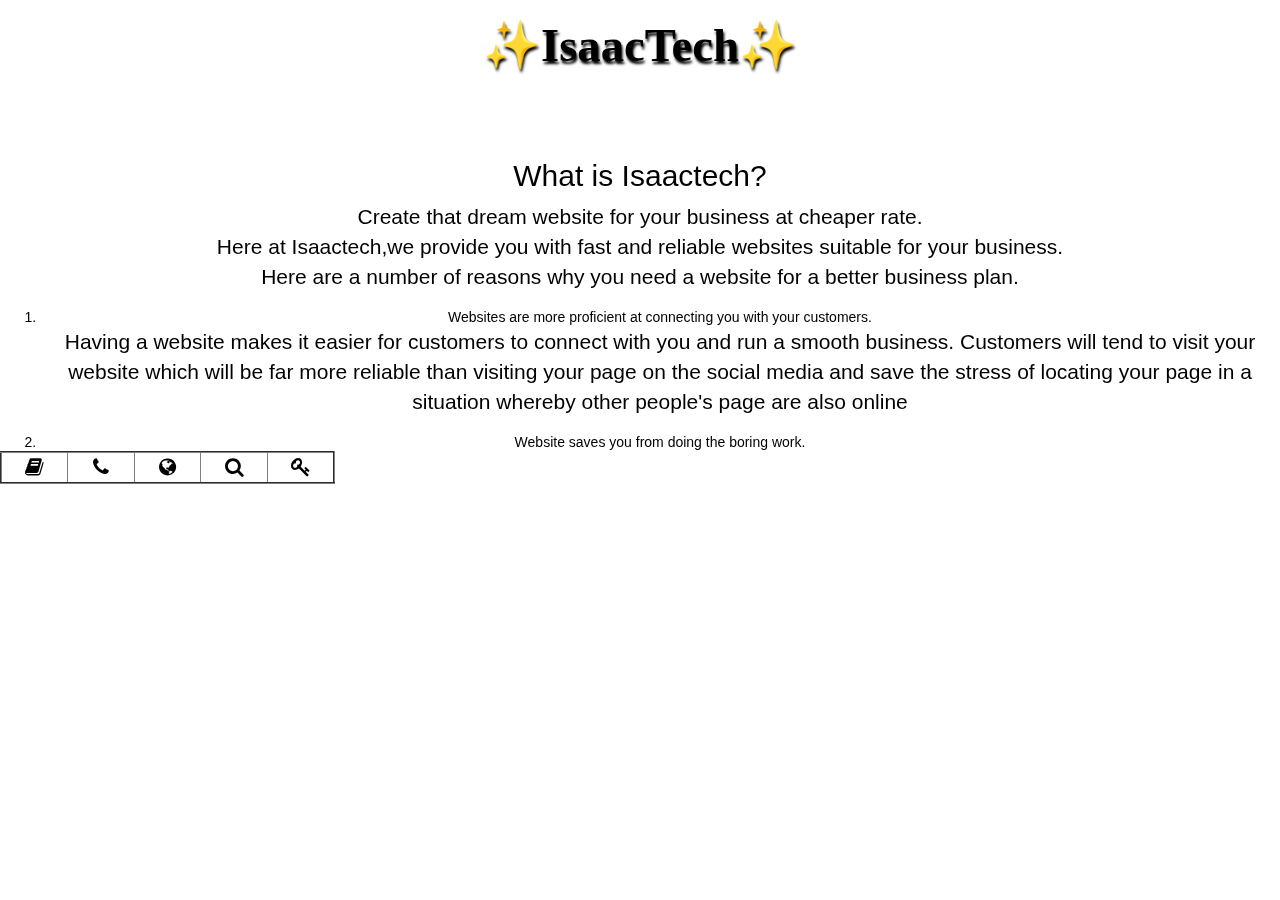
<file: index.html>
<!DOCTYPE html>
<html>
  <head>
    <script data-ad-client="ca-pub-1888536243093234" async src="https://pagead2.googlesyndication.com/pagead/js/adsbygoogle.js"></script>
    <meta charset="utf-8">
    <meta name="viewport" content="width=device-width, initial-scale=1">
    <meta http-equiv="content-type" content="text/html; charset=utf-8"/>
    <title>Isaac-webtech</title>
    <link rel="stylesheet" href="index.css">
    <script src="https://code.jquery.com/jquery-3.1.1.js"></script>
<!-- Latest compiled and minified CSS -->
<link rel="stylesheet" href="https://maxcdn.bootstrapcdn.com/bootstrap/3.4.1/css/bootstrap.min.css">

<!-- jQuery library -->
<script src="https://ajax.googleapis.com/ajax/libs/jquery/3.5.1/jquery.min.js"></script>

<!-- Latest compiled JavaScript -->
<script src="https://maxcdn.bootstrapcdn.com/bootstrap/3.4.1/js/bootstrap.min.js"></script>
<link rel="stylesheet" href="https://cdnjs.cloudflare.com/ajax/libs/font-awesome/4.7.0/css/font-awesome.min.css">
  </head>
  <body id="body">
    <div id="head">
      <table>
        <tr id="tab">
          <td id="title">
            <h1 id="name"><b>✨IsaacTech✨</b><h1>
          </td>
        </tr>
      </table>
    </div>
    <div id="level">
    <div class="jumbotron" id="body1">
      <center>
        <h2>What is Isaactech?</h2>
        <p>Create that dream website for your business at cheaper rate.</br>
           Here at Isaactech,we provide you with fast and reliable websites suitable for your business.</br>
           Here are a number of reasons why you need a website for a better business plan.</br>
           <ol>
             <li>Websites are more proficient at connecting you with your customers.</li>
            <p>Having a website makes it easier for customers to connect with you and run a smooth business. Customers will tend to visit your website which will be far more reliable than visiting your page on the social media and save the stress of locating your page in a situation whereby other people's page are also online</p>
           <li>Website saves you from doing the boring work.</li>
           <p>Owning a personal website for your business saves energy.With a website you don't need to type all the long details about your brand like you would do on a social media page.All details and information about your product will be available on your website once and for all and that ends the era of exhausting typing</p>
          <li>Websites are always on the internet 24/7.</li>
          <p>You might not be available online all day long but your website is always up and running.</br>Customers can reach out to your brand anytime anywhere without you being around which is also an headstart for a successful business or brand</p>
          <li>Websites enables fast reach out to the customers.</li>
           <p>It is easier to promote a website than a social media page.</br>Having a website makes it possible to share links which are preferable than any other means</p>
           </ol>
           <p>With much more importance of owning a website for your brand. Here are the services we provide <a href="myservice.html" id="myservice"></br>My services</a></p>
        </p>
      </center>
    </div>
    </div>
    <table border=2>
      <tr>
        <td id="book">
          <a id="book" href="myservice.html">
          <i class="fa fa-book"></i></a>
        </td>
        <td id="port">
          <a id="port" href="contacts.html">
          <i class="fa fa-phone"></i></a>
        </td>
        <td id="contacts">
         <a id="contacts" href="portfolios.html">
          <i class="fa fa-globe"></i></a>
        </td>
        <td id="port">
          <a id="port" href="about.html">
          <i class="fa fa-search"></i></a>
        </td>
        <td id="settings">
          <a id="port" href="policy.html">
          <i class="fa fa-key"></i></a>
        </td>
      </tr>
    </table>
  </body>
  </html>
</file>
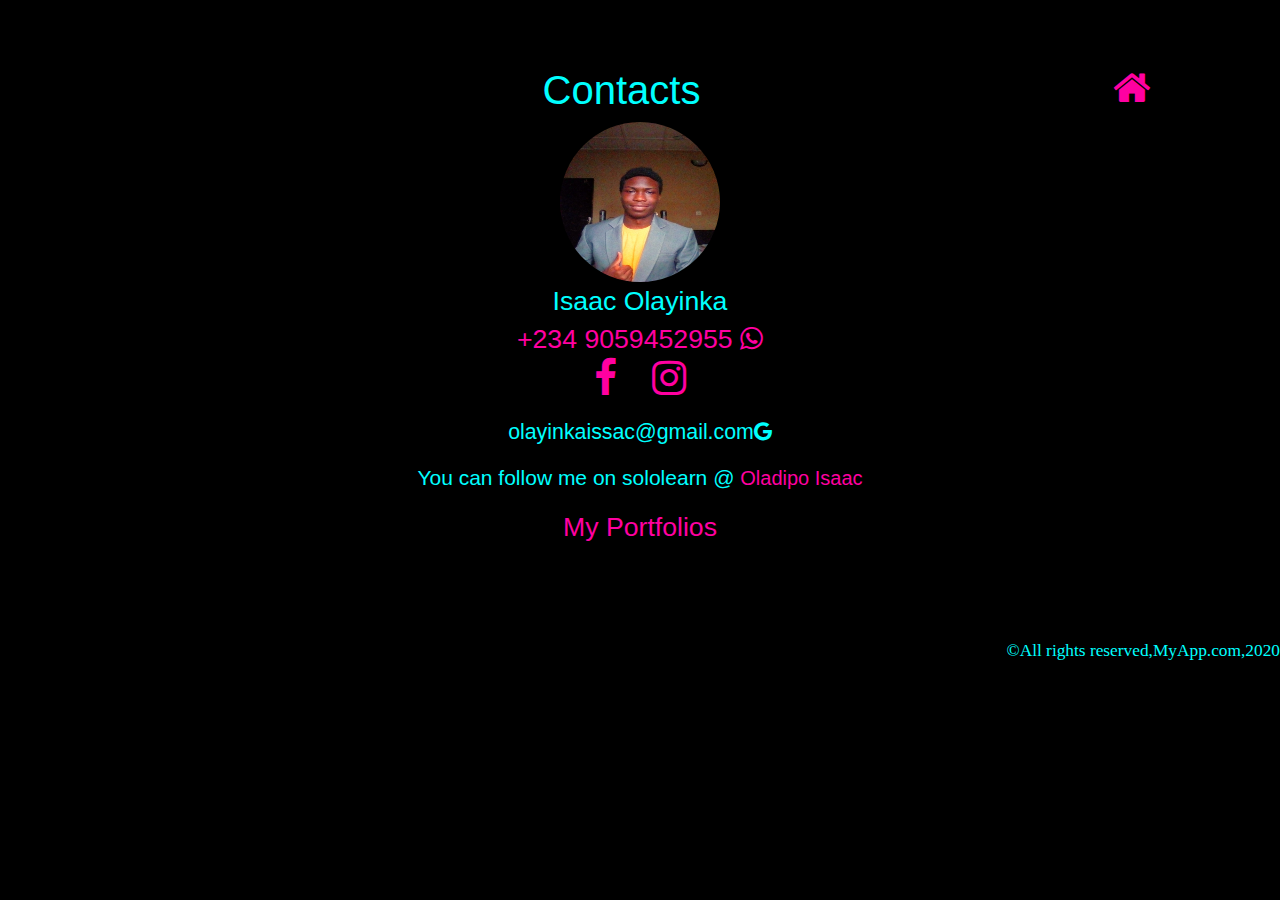
<file: contacts.html>
<html>
  <head>
    <meta charset="utf-8">
    <meta name="viewport" content="width=device-width, initial-scale=1">
    <meta http-equiv="content-type" content="text/html; charset=utf-8" />
    <title>Contact</title>
    <link rel="stylesheet" href="contacts.css">
    <script src="https://code.jquery.com/jquery-3.1.1.js"></script>
<!-- Latest compiled and minified CSS -->
<link rel="stylesheet" href="https://maxcdn.bootstrapcdn.com/bootstrap/3.4.1/css/bootstrap.min.css">

<!-- jQuery library -->
<script src="https://ajax.googleapis.com/ajax/libs/jquery/3.5.1/jquery.min.js"></script>

<!-- Latest compiled JavaScript -->
<script src="https://maxcdn.bootstrapcdn.com/bootstrap/3.4.1/js/bootstrap.min.js"></script>
<link rel="stylesheet" href="https://cdnjs.cloudflare.com/ajax/libs/font-awesome/4.7.0/css/font-awesome.min.css">
  </head>
  <body id="body1">
    <div class="container" id="level1">
      <div class="jumbotron" id="level2">
        <center>
        <h1 id="title">Contacts <a href="index.html"><i class="fa fa-home" id="home"></i></a></h1>
          <img id="me" src="IMG_20201009_112952_297.jpg">
        <p id="param">Isaac Olayinka</br>
        <a id="whatsapp" href="https://api.whatsapp.com/send?phone=2349059452955" id="back" target="_blank">+234 9059452955</a> <i id="whatsapp" class="fa fa-whatsapp"></i></br>
        <a href="https://facebook.com/isaac.olayinka.1/" target="_blank"><i id="facebook" class="fa fa-facebook"></i> </a>
        <a href="https://www.instagram.com/issac_olayinka?r=nametag" target="_blank">
          <i id="instagram" class="fa fa-instagram"></i></a></br>
         <p id="gmail">
           olayinkaissac@gmail.com<i class="fa fa-google"></i>
         </p>
         <p>
          You can follow me on sololearn @ <a id="solo" href="https://www.sololearn.com/Profile/15034257/?ref=app">Oladipo Isaac</a>
        </p>
        <p>
          <a id="port" href="portfolios.html">My Portfolios</a>
        </p>
        </center>
      </div>
    </div>
     <div class="copyright">
        &copyAll rights reserved,MyApp.com,2020
     </div>
  </body>
  </html>
</file>
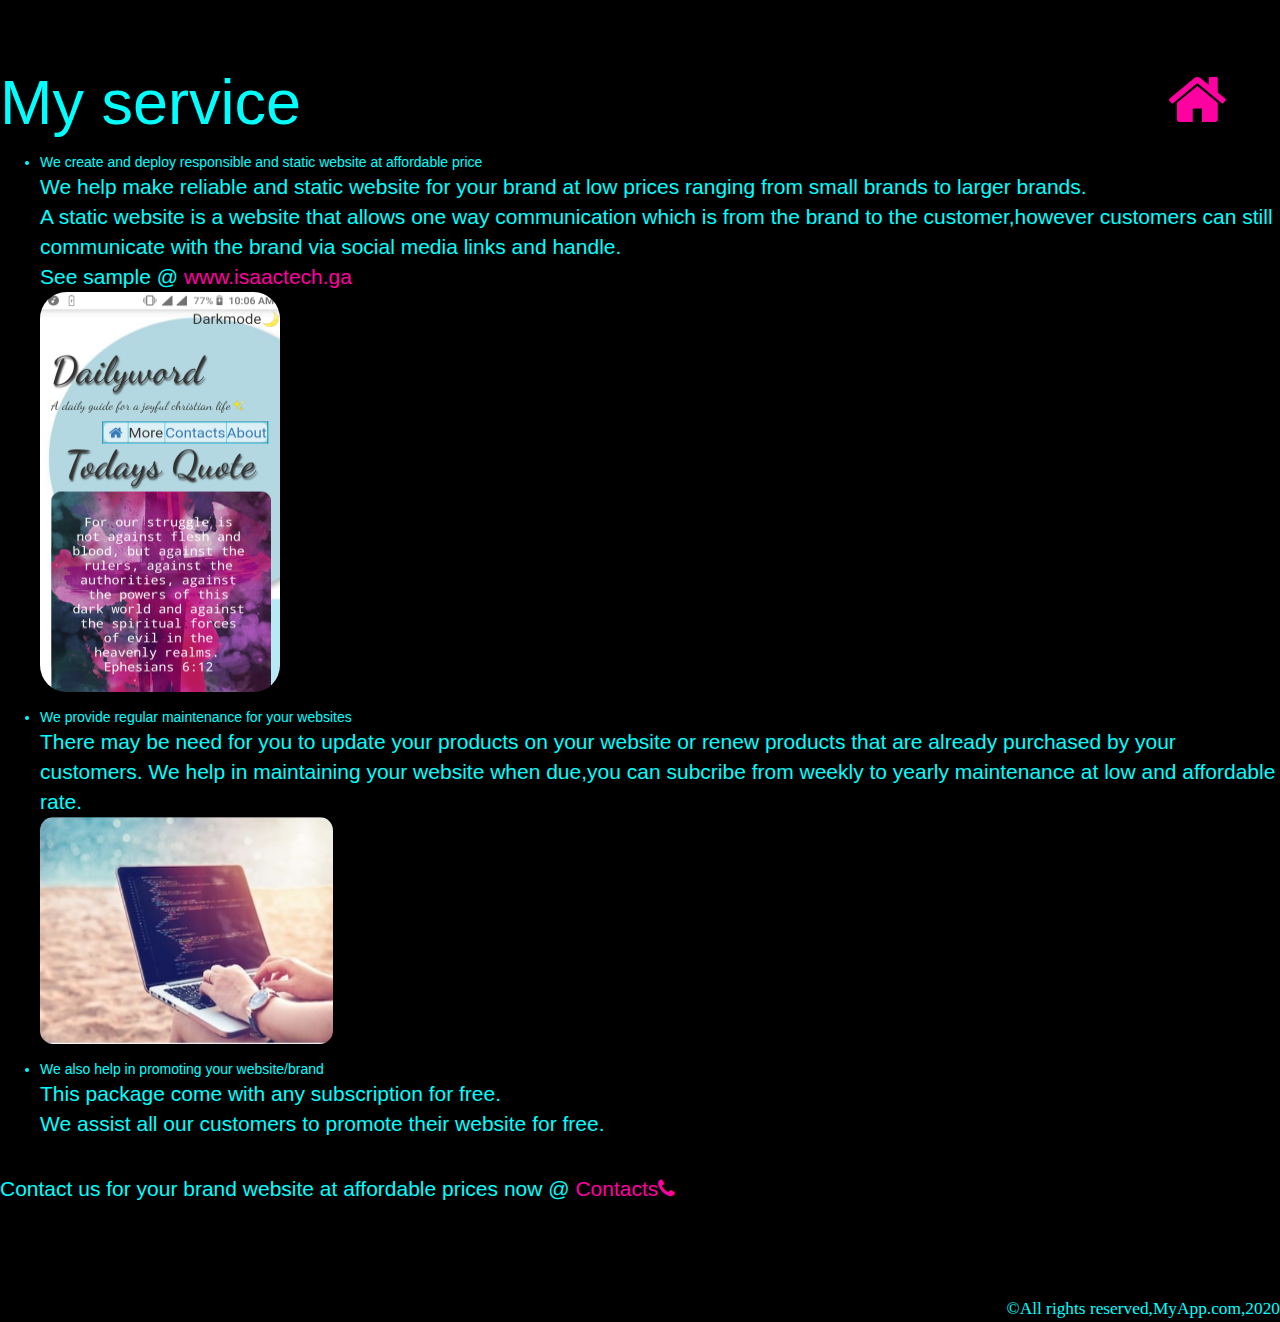
<file: myservice.html>
<!DOCTYPE html>
<html>
  <head>
    <meta charset="utf-8">
    <meta name="viewport" content="width=device-width, initial-scale=1">
    <meta http-equiv="content-type" content="text/html; charset=utf-8" />
    <title>My service</title>
    <link rel="stylesheet" href="myservice.css">
    <script src="https://code.jquery.com/jquery-3.1.1.js"></script>
<!-- Latest compiled and minified CSS -->
<link rel="stylesheet" href="https://maxcdn.bootstrapcdn.com/bootstrap/3.4.1/css/bootstrap.min.css">

<!-- jQuery library -->
<script src="https://ajax.googleapis.com/ajax/libs/jquery/3.5.1/jquery.min.js"></script>

<!-- Latest compiled JavaScript -->
<script src="https://maxcdn.bootstrapcdn.com/bootstrap/3.4.1/js/bootstrap.min.js"></script>
<link rel="stylesheet" href="https://cdnjs.cloudflare.com/ajax/libs/font-awesome/4.7.0/css/font-awesome.min.css">
  </head>
  <body id="body1">
    <div class="jumbotron" id="level">
      <h1 id="title">My service<a href="index.html"><i class="fa fa-home" id="home"></i></a></h1>
      <p>
        <ul><li>We create and deploy responsible and static website at affordable price</li><p>We help make reliable and static website for your brand at low prices ranging from small brands to larger brands.</br>
          A static website is a website that allows one way communication which is from the brand to the customer,however customers can still communicate with the brand via social media links and handle.</br>
           See sample @ <a href="https://issac-dev.github.io/dailyword/" id="pex1">www.isaactech.ga</a></br>
           <img id="ex1" src="Screenshot_20201009-100626.png">
           </p>
          <li>We provide regular maintenance for your websites</li><p>There may be need for you to update your products on your website or renew products that are already purchased by your customers. We help in maintaining your website when due,you can subcribe from weekly to yearly maintenance at low and affordable rate.</br>
          <img id="ex2" src="IMG_20201010_045335_291.jpg">
          </p>
          <li>We also help in promoting your website/brand</li><p>This package come with any subscription for free.</br>We assist all our customers to promote their website for free.</p>
        </ul>
        </br><p>Contact us for your brand website at affordable prices now @ <a href="contacts.html" id="contacts">Contacts<i class="fa fa-phone" id="contacts"></i></a></p>
      </p>
    </div>
    <div class="copyright">
        &copyAll rights reserved,MyApp.com,2020
     </div>
  </body>
  </html>
</file>
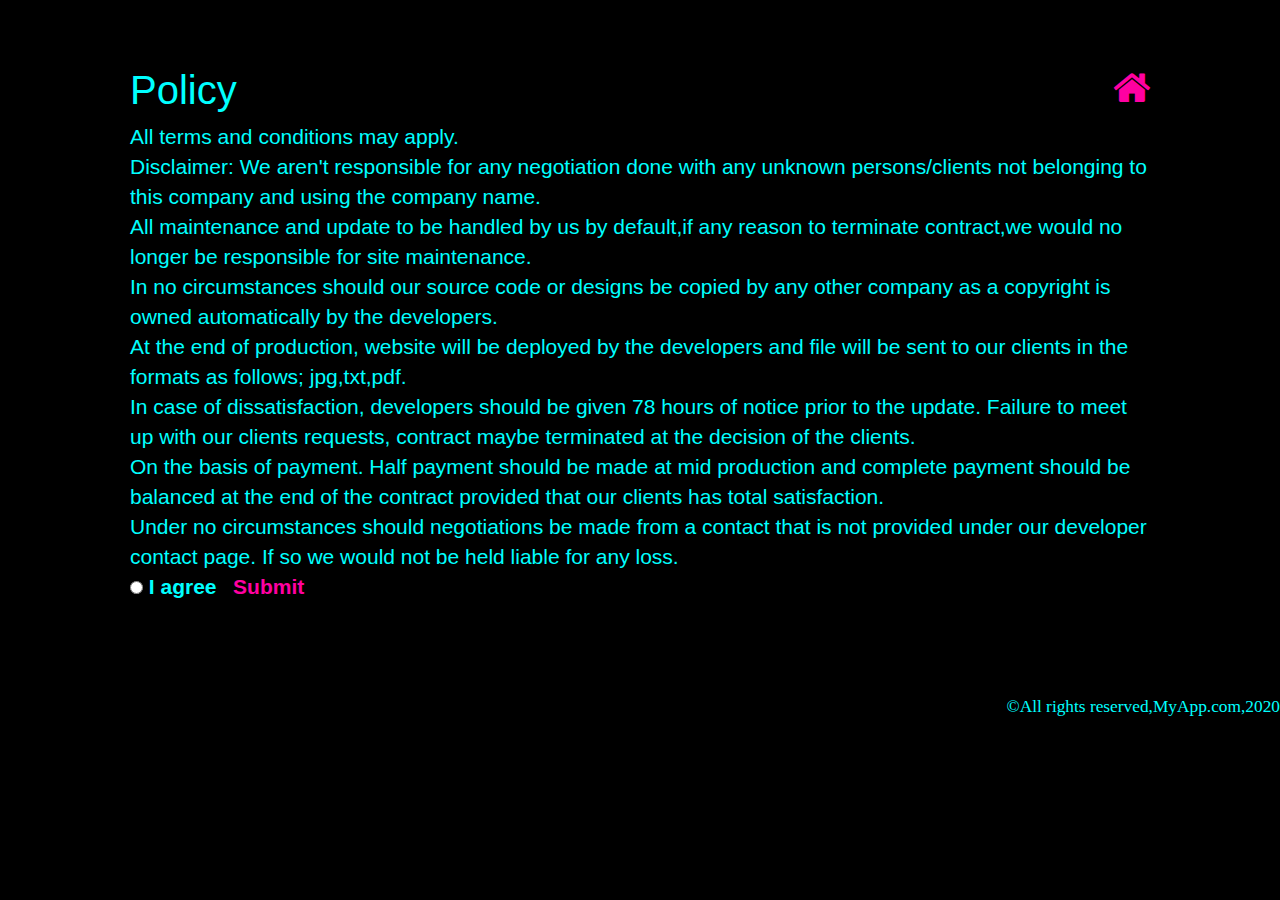
<file: policy.html>
<html>
  <head>
    <meta charset="utf-8">
    <meta name="viewport" content="width=device-width, initial-scale=1">
    <meta http-equiv="content-type" content="text/html; charset=utf-8" />
    <title>Policy</title>
    <link rel="stylesheet" href="policy.css">
    <script src="https://code.jquery.com/jquery-3.1.1.js"></script>
<!-- Latest compiled and minified CSS -->
<link rel="stylesheet" href="https://maxcdn.bootstrapcdn.com/bootstrap/3.4.1/css/bootstrap.min.css">

<!-- jQuery library -->
<script src="https://ajax.googleapis.com/ajax/libs/jquery/3.5.1/jquery.min.js"></script>

<!-- Latest compiled JavaScript -->
<script src="https://maxcdn.bootstrapcdn.com/bootstrap/3.4.1/js/bootstrap.min.js"></script>
<link rel="stylesheet" href="https://cdnjs.cloudflare.com/ajax/libs/font-awesome/4.7.0/css/font-awesome.min.css">
  </head>
  <body id="body1">
    <div id="level1" class="container">
      <div id="level2" class="jumbotron">
        <h1 id="title">Policy <a id="home" href="index.html"><i id="home" class="fa fa-home"></i></a></h1>
        <p>All terms and conditions may apply.</br>
        Disclaimer: We aren't responsible for any negotiation done with any unknown persons/clients not belonging to this company and using the company name.</br>
        All maintenance and update to be handled by us by default,if any reason to terminate contract,we would no longer be responsible for site maintenance.</br>
        In no circumstances should our source code or designs be copied by any other company as a copyright is owned automatically by the developers.</br>
        At the end of production, website will be deployed by the developers and file will be sent to our clients in the formats as follows; jpg,txt,pdf.</br>
        In case of dissatisfaction, developers should be given 78 hours of notice prior to the update. Failure to meet up with our clients requests, contract maybe terminated at the decision of the clients.</br>
        On the basis of payment. Half payment should be made at mid production and complete payment should be balanced at the end of the contract provided that our clients has total satisfaction.</br>
        Under no circumstances should negotiations be made from a contact that is not provided under our developer contact page. If so we would not be held liable for any loss.</br>
        <input type="radio" id="radio">  <b>I agree</b>  <a href="index.html" id="home1">Submit</a>
          </p>
      </div>
    </div>
    <div class="copyright">
        &copyAll rights reserved,MyApp.com,2020
     </div>
  </body>
  </html>
</file>
<file: index.css>
#body {
  background-color: white;
  color: black;
}
#myservice {
  color: pink;
}
#title {
  color: black;
  font-weight: bold;
  width: 15em;
  font-size: 100pt;
  text-align: center;
  font-family: cursive;
  }
#name {
  font-size: 35pt;
  text-shadow: 1pt 2pt 2pt;
  color: black;
}
#tab {
  height: 57pt;
}
#head {
  box-shadow: 0pt 0pt 0pt 2pt;
}
#body1 {
  background-color: white;
  color: black;
}
#level {
  height: 270pt;
  overflow: scroll;
  background-color: white;
  color: black;
}
#book {
  padding-top: -200pt;
  font-size: 15pt;
  text-align: center;
  width: 50pt;
  background-color: white;
  color: black;
  }
#port {
  padding-top: -200pt;
  font-size: 15pt;
  text-align: center;
  width: 50pt;
  color: black;
  background-color: white;
}
#contacts {
  padding-top: -200pt;
  font-size: 15pt;
  text-align: center;
  width: 50pt;
  color: black;
  background-color: white;
}
#settings {
  padding-top: -200pt;
  font-size: 15pt;
  text-align: center;
  width: 50pt;
  color: black;
  background-color: white;
}
</file>
<file: contacts.css>
#body1 {
  background-color: black;
  color: cyan;
}
#level1 {
  background-color: black;
  color: cyan;
}
#level2 {
  background-color: black;
  color: cyan;
}
#title {
  font-size: 30pt;
}
#home {
  float: right;
  color: #ff00a1;
}
#me {
  height: 120pt;
  width: 120pt;
  border-radius: 120pt;
}
#whatsapp {
  color: #ff00a1;
}
#facebook {
  color: #ff00a1;
  font-size: 30pt;
}
#instagram {
  color: #ff00a1;
  font-size: 30pt;
  padding-left: 20pt;
}
#gmail {
  font-size: 16pt;
}
#solo {
  color: #ff00a1;
  font-size: 15pt;
}
#port {
  color: #ff00a1;
  font-size: 20pt;
}
#param {
  font-size: 20pt;
}
.copyright {
  color: cyan;
  text-align: right;
  font-size: 13pt;
  font-family: cursive,"Handlee";
}
</file>
<file: myservice.css>
#home {
  float: right;
  padding-right: 40pt;
   color: #ff00a1;
}
#body1 {
  background-color: black;
  color: cyan;
}
#level {
  background-color: black;
}
#ex1 {
  height: 300pt;
  width: 180pt;
  border-radius: 20pt;
}
#ex2 {
  height: 170pt;
  width: 220pt;
  background-color: red;
  border-radius: 10pt;
}
#contacts {
  color: #ff00a1;
}
#pex1 {
  color: #ff00a1;
}
.copyright {
  color: cyan;
  text-align: right;
  font-size: 13pt;
  font-family: cursive,"Handlee";
}
</file>
<file: policy.css>
#body1 {
  background-color: black;
  color: cyan;
}
#level1 {
  background-color: black;
  color: cyan;
}
#level2 {
  background-color: black;
  color: cyan;
}
#title {
  font-size: 30pt;
}
#home {
  float: right;
  color: #ff00a1;
}
#home1 {
  color: #ff00a1;
  padding-left: 8pt;
  font-weight: bold;
}
.copyright {
  color: cyan;
  text-align: right;
  font-size: 13pt;
  font-family: cursive,"Handlee";
}
</file>
